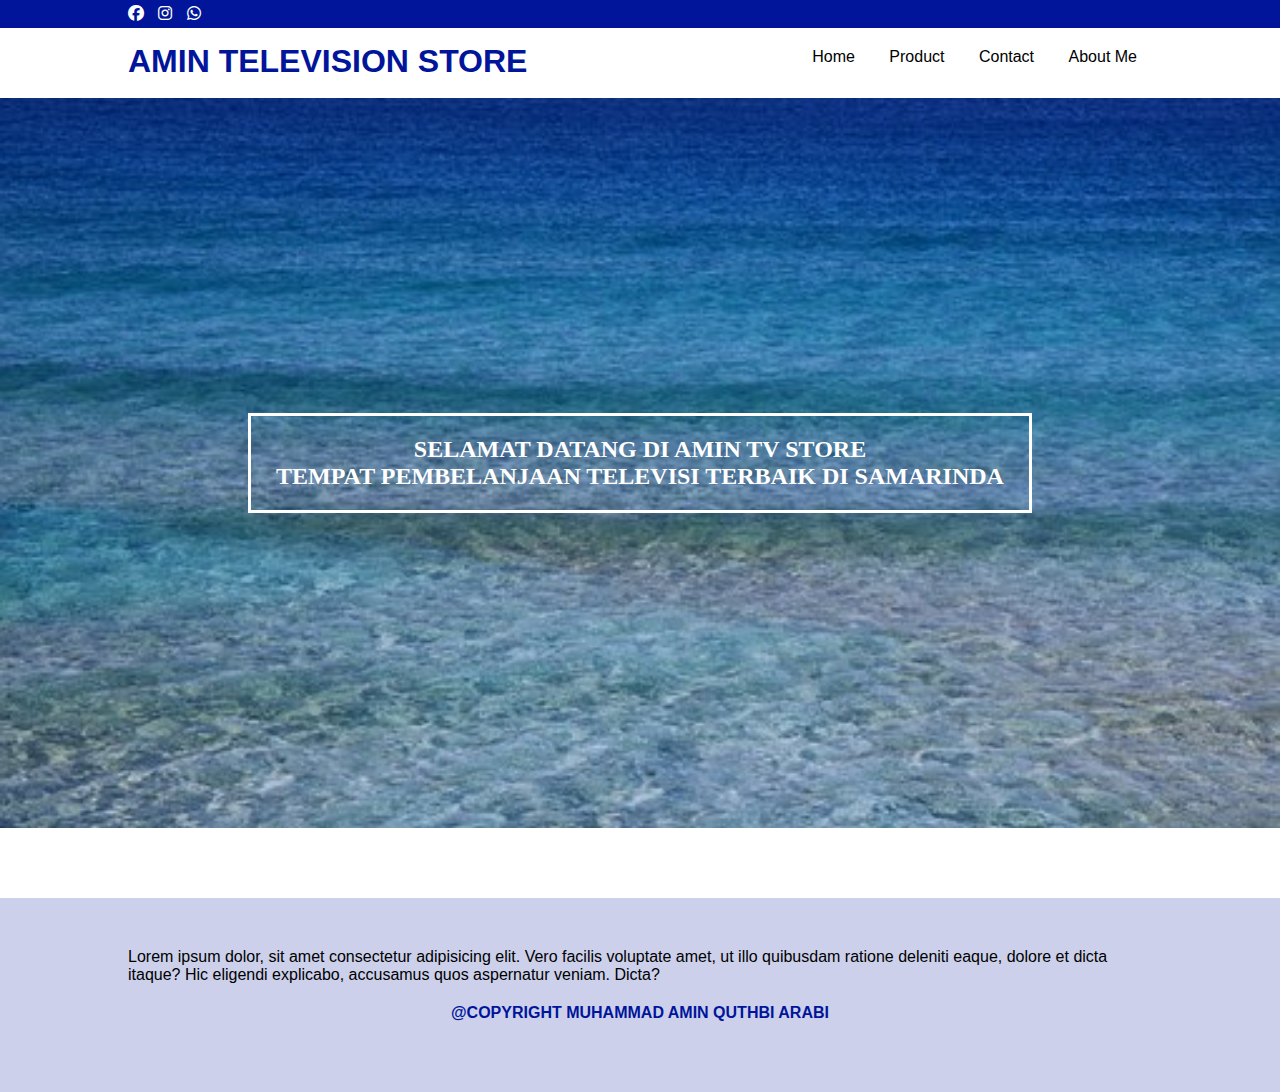
<file: postest2/index.html>
<!DOCTYPE html>
<html lang="en">
<head>
    <meta charset="UTF-8">
    <meta http-equiv="X-UA-Compatible" content="IE=edge">
    <meta name="viewport" content="width=device-width, initial-scale=1.0">
    <title> POSTEST 2 </title>
    <link rel="stylesheet" type="text/css" href="css/style.css">
    <link rel="stylesheet" type="text/css" href="https://cdnjs.cloudflare.com/ajax/libs/font-awesome/6.2.0/css/all.min.css">
</head>
<body>
    <!--Header-->
    <div class="medsos">
        <div class="container">
            <ul>
                <a href="https://www.instagram.com/amin_ajip"><li><i class="fa-brands fa-facebook"></i></li></a>
                <li><a href="#"><i class="fa-brands fa-instagram"></i></a></li>
                <li><a href="#"><i class="fa-brands fa-whatsapp"></i></a></li>
            </ul>
            </div>
        </div>
    </div>
    <div class="header">
        <header>
        <div class="container">
            <h1><a href="index.html">AMIN TELEVISION STORE</a></h1>
            <ul>
                <li><a href="index.html">Home</a></li>
                <li><a href="index.html">Product</a></li>
                <li><a href="index.html">Contact</a></li>
                <li><a href="aboutme.html">About Me</a></li>
            </ul>
        </div>
        </header>
    </div>
    <!--Banner-->
    <section class="banner">
        <h2 align ="center">
            SELAMAT DATANG DI AMIN TV STORE
            <br>
            TEMPAT PEMBELANJAAN TELEVISI TERBAIK DI SAMARINDA
        </h2>
    </section>
    <!--FOOTER-->
    <section class="footer">
        <div class="container">
            <p>
                Lorem ipsum dolor, sit amet consectetur adipisicing elit. Vero facilis voluptate amet, ut illo quibusdam ratione deleniti eaque, dolore et dicta itaque? Hic eligendi explicabo, accusamus quos aspernatur veniam. Dicta?
            </p>
            <h4>
                @COPYRIGHT MUHAMMAD AMIN QUTHBI ARABI
            </h4>
        </div>
    </section>
</body>
</html>
</file>
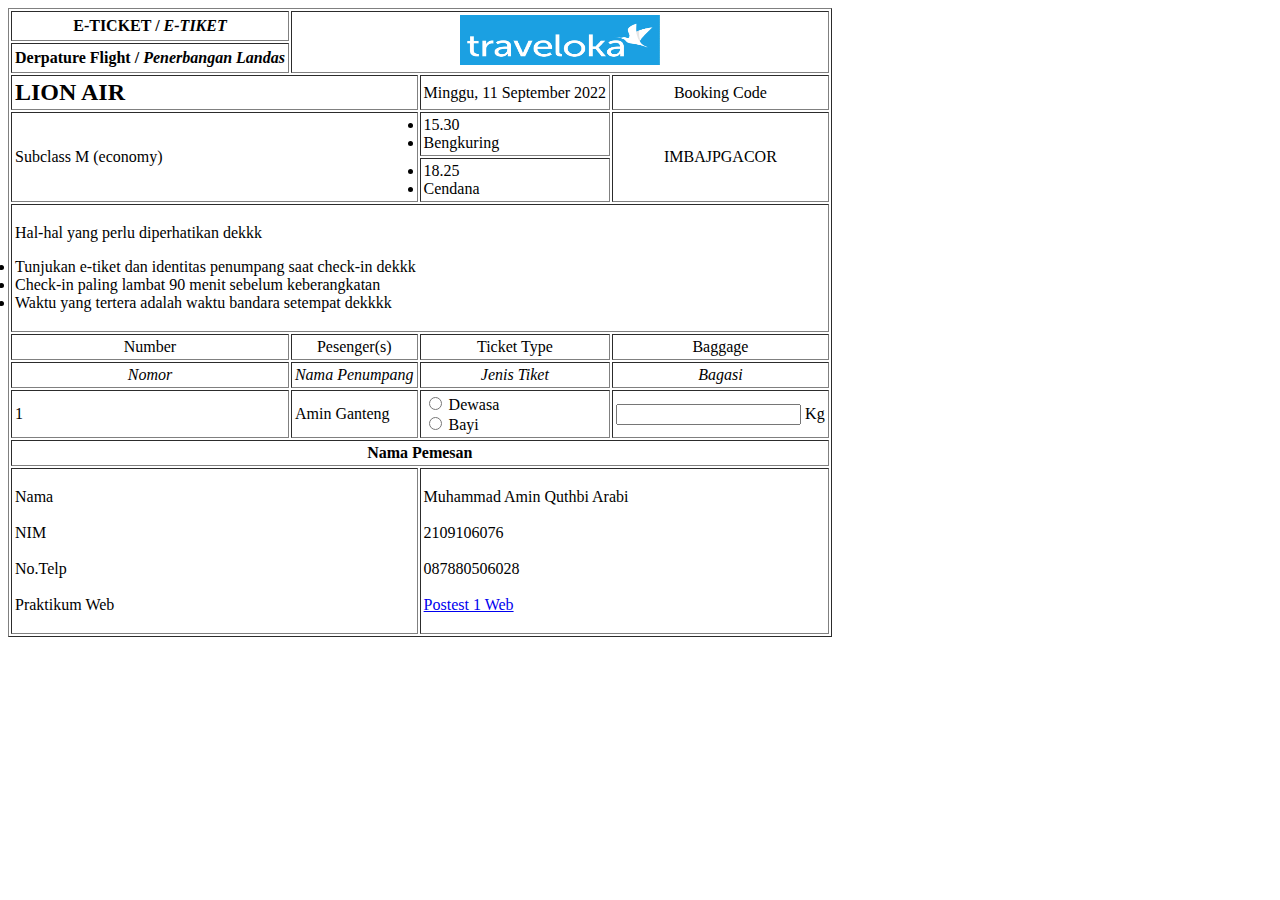
<file: postest1/postest1.html>
<!DOCTYPE html>
<html>
    <head>
        <title>
            POSTEST 1
        </title>
    </head>
    <body>
       <table border="1" cellpadding="3">
        <tr>
            <td align="center">
                <b>E-TICKET / <i> E-TIKET </i></b>   
            </td>
            <td rowspan="2" colspan="4" align="center">
                <img src="logo-traveloka.png" width="200" height="50"> 
            </td>
        </tr>
        <tr> 
            <td> 
                <b>Derpature Flight / <i> Penerbangan Landas </i></b>
            </td>
        </tr>
        <tr>
            <td colspan="2"> 
                <font size="5"><b>LION AIR</b></font>
            </td>
            <td>
                Minggu, 11 September 2022
            </td>
            <td align="center">
                Booking Code
            </td>
        </tr>
        <tr>
            <td rowspan="2", colspan="2">Subclass M (economy)</td>
            <td>
                <li>15.30</li>
                <li>Bengkuring</li> 
            </td>
            <td rowspan="2" align="center">
                IMBAJPGACOR
            </td>
        </tr>
        <tr>
            <td>
                <li>18.25</li>
                <li>Cendana</li>
            </td>
        </tr> 
        <tr>
            <td colspan="4">
                <p>
                    Hal-hal yang perlu diperhatikan dekkk<br>
                    <li>Tunjukan e-tiket dan identitas penumpang saat check-in dekkk</li>
                    <li>Check-in paling lambat 90 menit sebelum keberangkatan</li>
                    <li>Waktu yang tertera adalah waktu bandara setempat dekkkk</li>
                </p>
            </td>
        </tr>   
        <tr>
            <td align="center">Number</td>
            <td align="center">Pesenger(s)</td>
            <td align="center">Ticket Type</td>
            <td align="center">Baggage</td>
        </tr>
        <tr>
            <td align="center"><i>Nomor</i></td>
            <td align="center"><i>Nama Penumpang</i></td>
            <td align="center"><i>Jenis Tiket</i></td>
            <td align="center"><i>Bagasi</i></td>
        </tr>
        <tr>
            <td>1</td>
            <td>Amin Ganteng</td>
            <td>
                <input type="radio" name="Umur"> Dewasa<br/>
                <input type="radio" name="Umur"> Bayi
            </td>
            <td>
                <input type="number" > Kg
            </td>
        </tr>
        <tr>
            <td colspan="4" align="center"><b> Nama Pemesan </b></td>
        </tr>
        <tr>
            <td colspan="2">
                <p>
                    Nama<br/><br/>
                    NIM<br><br/>
                    No.Telp<br><br/>
                    Praktikum Web
                </p>
            </td>
            <td colspan="2">
                <p>
                    Muhammad Amin Quthbi Arabi<br/><br/>
                    2109106076<br/><br/>
                    087880506028<br/><br/>
                    <a href ="https://classroom.google.com/c/NTQ2MTg4MzYwODA4/a/NTQ3NjgxMzA3NTQz/details" >Postest 1 Web</a>
                </p>
            </td>
        </tr>
       </table>     
    </body>    
</html>
</file>
<file: postest2/css/style.css>
*{
    padding: 0;
    margin: 0;
    font-family: sans-serif;
}
a{
    color: inherit;
    text-decoration: none;
}
.medsos{
    padding: 5px 0;
    background-color: #00159A  ;
}
.medsos ul li{
    display: inline-block;
    color: white;
    margin-right: 10px;
}

.container{
    width: 80%;
    margin: 0 auto;
}



.header h1{
    float: left;
    padding: 15px 0;
    color: #00159A ;
}

.header ul{
    float: right;
}

.header ul li {
    display: inline-block;
}

.header ul li a{
    padding: 20px 15px;
    display: inline-block;
}


.header ul li a:hover{
    background-color: #00159A  ;
    color: white;
}


.banner{
    margin: 70px 0;
    height: 70vh;
    background-image: url(../banner.jpg);
    background-size: cover;
    position: relative;
    display: flex;
    justify-content: center;
    align-items: center;
}
.banner::after{
    content: " ";
    display: block;
    position: absolute;
    top: 0;
    left: 0;
    right: 0;
    bottom: 0;
    background-color: rgba(0, 21, 154 , .2);
}
.banner h2{
    color: white;
    font-family: 'Times New Roman', Times, serif;
    z-index: 1;
    padding: 20px 25px;
    border: 3px solid;
}
.deskripsi h3{
    color: white;
    font-family: 'Times New Roman', Times, serif;
    z-index: 1;
    padding: 20px 25px;
    border: 3px solid;
}
section{
    padding: 50px 0;
}
section h4{
    text-align: center;
    padding: 20px 0;
    font-size: medium;
    color: #00159A ;
}
.footer{
    background-color: rgba(0, 21, 154 , .2);
}
</file>
